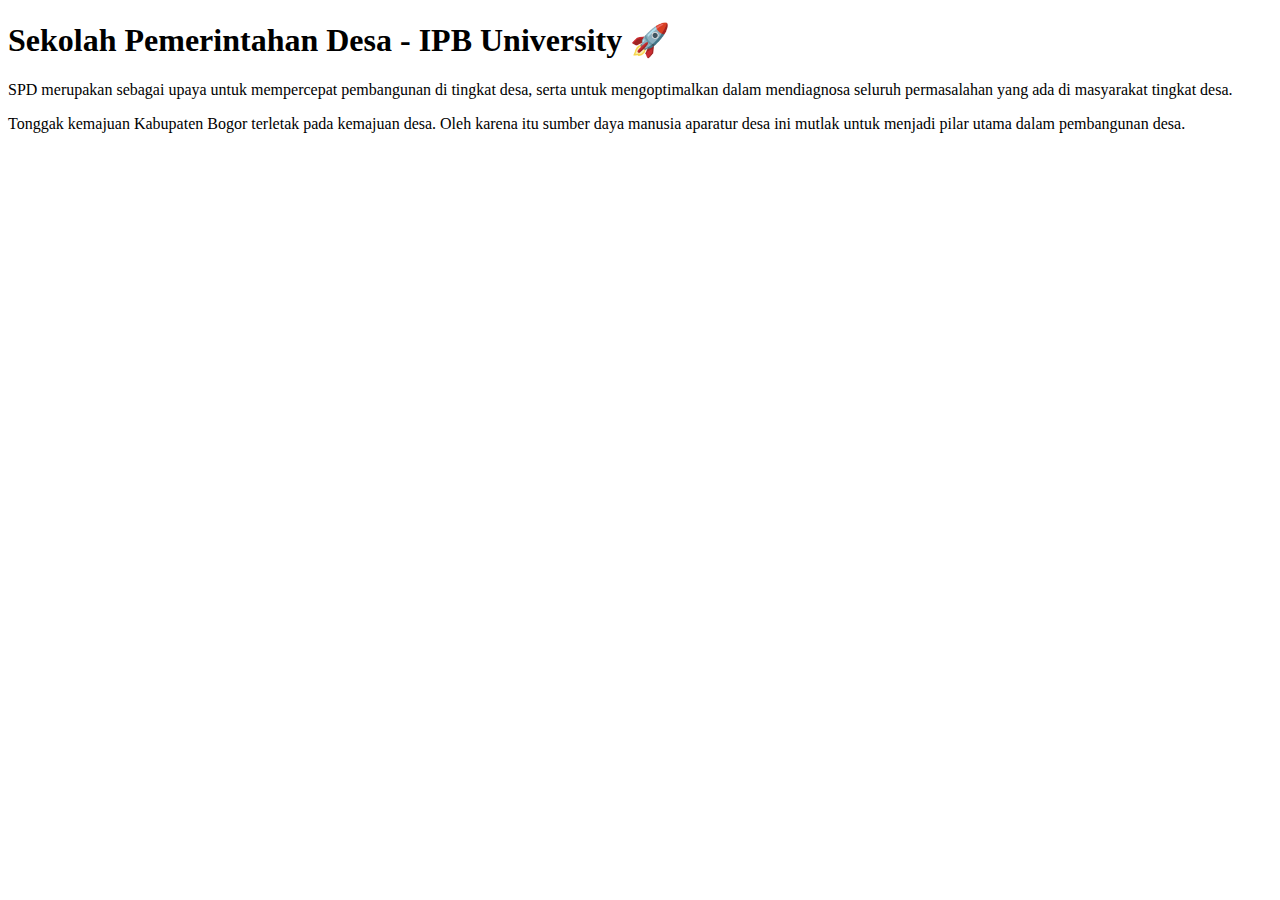
<file: latihan-1-html-css-javascript/layout/index.html>
<!DOCTYPE html>
<html>
  <head>
    <title>Latihan HTML, CSS, JavaScript</title>
  </head>
  <body>
    <div>
      <h1>Sekolah Pemerintahan Desa - IPB University 🚀</h1>
      <p>
        SPD merupakan sebagai upaya untuk mempercepat pembangunan di tingkat
        desa, serta untuk mengoptimalkan dalam mendiagnosa seluruh permasalahan
        yang ada di masyarakat tingkat desa.
      </p>
      <p>
        Tonggak kemajuan Kabupaten Bogor terletak pada kemajuan desa. Oleh
        karena itu sumber daya manusia aparatur desa ini mutlak untuk menjadi
        pilar utama dalam pembangunan desa.
      </p>
    </div>
  </body>
</html>
</file>
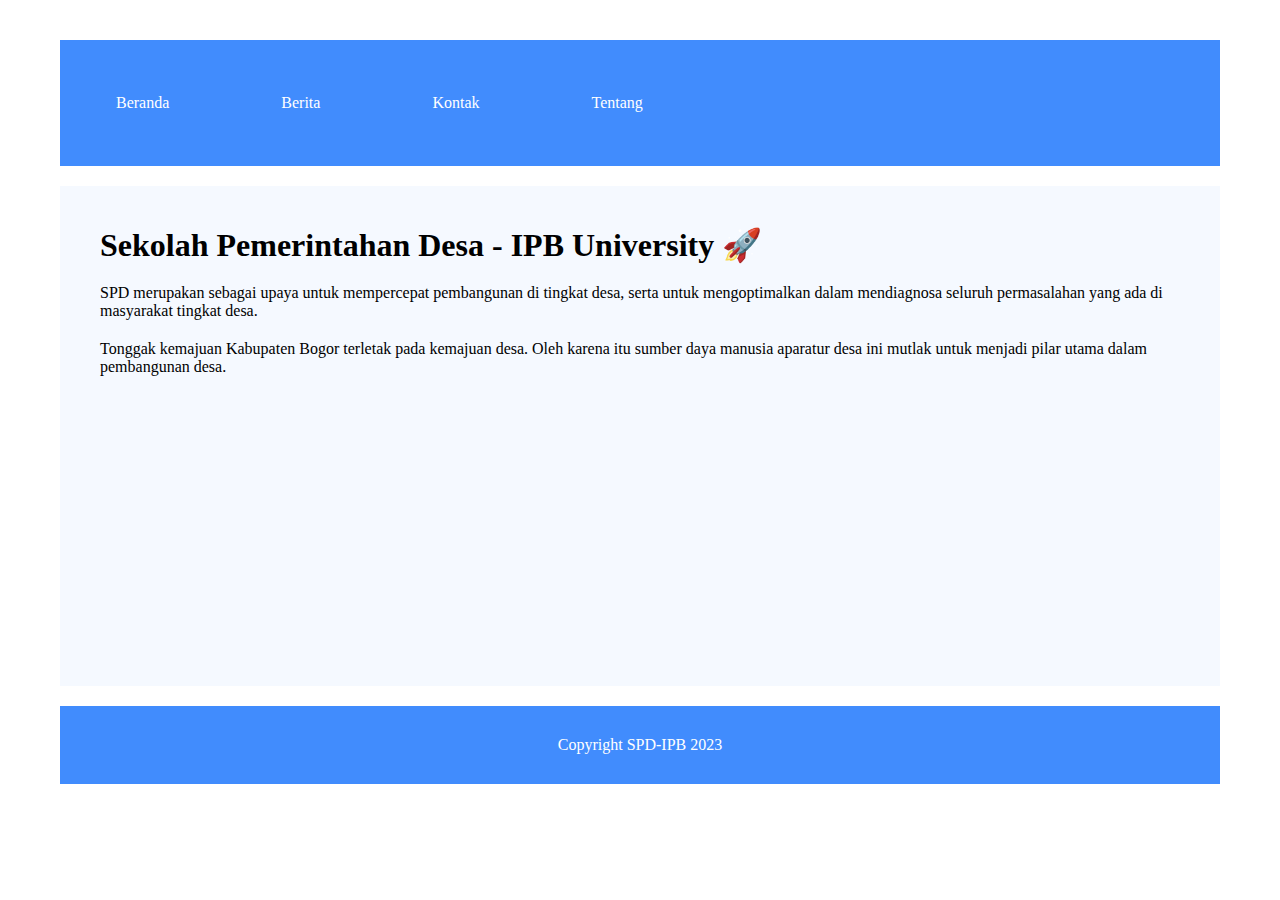
<file: latihan-1-html-css-javascript/layout/index-css-javascript.html>
<!DOCTYPE html>
<html lang="en">
  <head>
    <meta charset="UTF-8" />
    <meta name="viewport" content="width=device-width, initial-scale=1.0" />
    <title>Latihan HTML, CSS, dan JavaScript</title>
    <link
      rel="stylesheet"
      href="/latihan-1-html-css-javascript/style/style.css"
    />
    <script src="/latihan-1-html-css-javascript/js/myScript.js"></script>
  </head>
  <body>
    <div>
      <ul>
        <li><a onclick="myFunction()" href="#Beranda">Beranda</a></li>
        <li><a href="#Berita">Berita</a></li>
        <li><a href="#Kontak">Kontak</a></li>
        <li><a href="#Tentang">Tentang</a></li>
      </ul>
    </div>

    <article>
      <h1 id="demo">Sekolah Pemerintahan Desa - IPB University 🚀</h1>
      <p>
        SPD merupakan sebagai upaya untuk mempercepat pembangunan di tingkat
        desa, serta untuk mengoptimalkan dalam mendiagnosa seluruh permasalahan
        yang ada di masyarakat tingkat desa.
      </p>
      <p>
        Tonggak kemajuan Kabupaten Bogor terletak pada kemajuan desa. Oleh
        karena itu sumber daya manusia aparatur desa ini mutlak untuk menjadi
        pilar utama dalam pembangunan desa.
      </p>
    </article>
    <footer>
      <p>Copyright SPD-IPB 2023</p>
    </footer>
  </body>
</html>
</file>
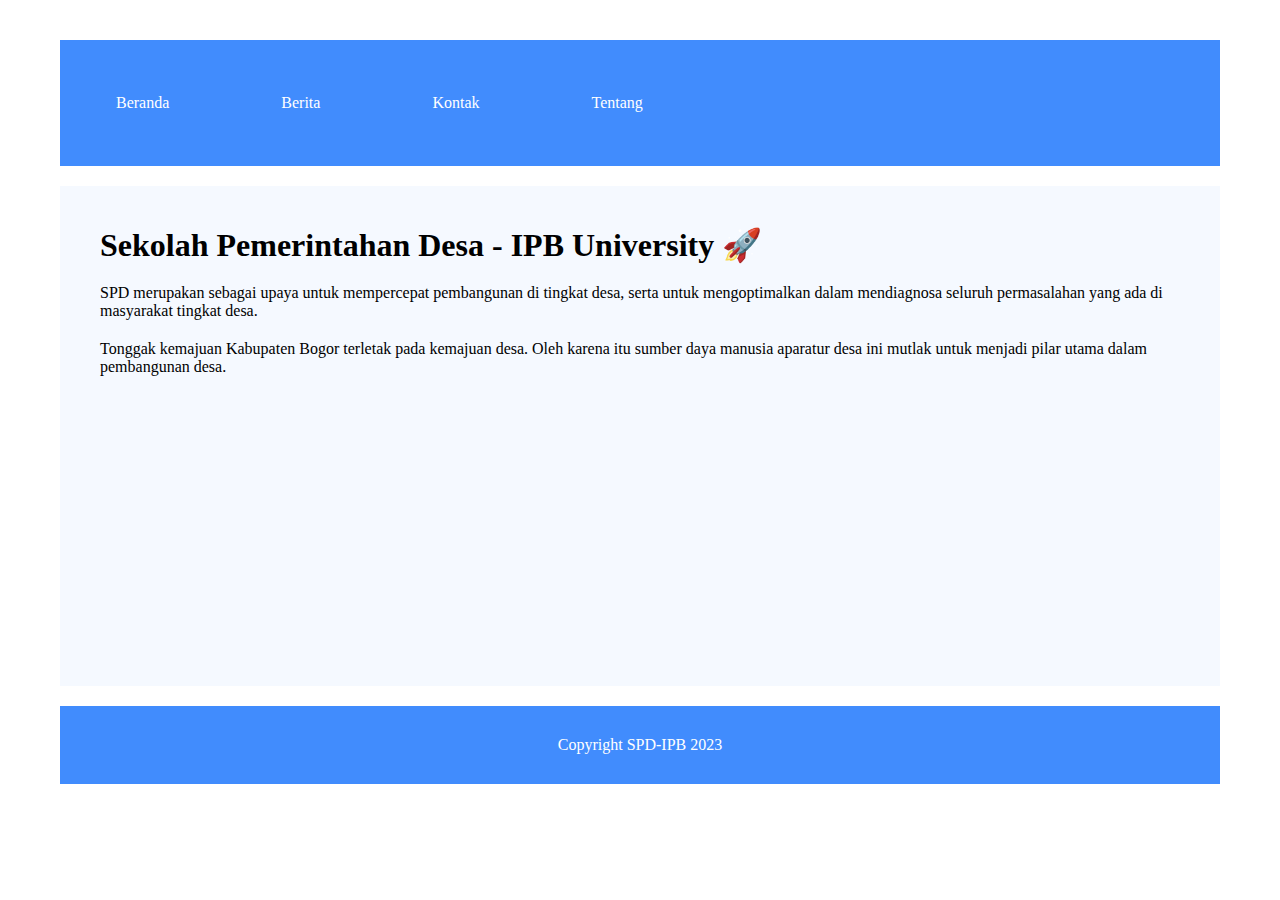
<file: latihan-1-html-css-javascript/layout/index-css.html>
<!DOCTYPE html>
<html lang="en">
  <head>
    <meta charset="UTF-8" />
    <meta name="viewport" content="width=device-width, initial-scale=1.0" />
    <title>Latihan HTML, CSS, dan JavaScript</title>
    <link
      rel="stylesheet"
      href="/latihan-1-html-css-javascript/style/style.css"
    />
  </head>
  <body>
    <div>
      <ul>
        <li><a href="#Beranda">Beranda</a></li>
        <li><a href="#Berita">Berita</a></li>
        <li><a href="#Kontak">Kontak</a></li>
        <li><a href="#Tentang">Tentang</a></li>
      </ul>
    </div>

    <article>
      <h1>Sekolah Pemerintahan Desa - IPB University 🚀</h1>
      <p>
        SPD merupakan sebagai upaya untuk mempercepat pembangunan di tingkat
        desa, serta untuk mengoptimalkan dalam mendiagnosa seluruh permasalahan
        yang ada di masyarakat tingkat desa.
      </p>
      <p>
        Tonggak kemajuan Kabupaten Bogor terletak pada kemajuan desa. Oleh
        karena itu sumber daya manusia aparatur desa ini mutlak untuk menjadi
        pilar utama dalam pembangunan desa.
      </p>
    </article>
    <footer>
      <p>Copyright SPD-IPB 2023</p>
    </footer>
  </body>
</html>
</file>
<file: latihan-1-html-css-javascript/style/style.css>
* {
  box-sizing: border-box;
  margin: 20px;
}

body {
  font-family: Kdam Thmor;
}

ul {
  list-style-type: none;
  margin: 0;
  padding: 0;
  overflow: hidden;
  background-color: #418cfd;
}

li {
  float: left;
}

li a {
  display: block;
  color: white;
  text-align: center;
  padding: 14px 16px;
  text-decoration: none;
}

li a:hover:not(.active) {
  background-color: #111;
}

article {
  float: center;
  padding: 20px;
  background-color: #f5f9ff;
  height: 500px; //only for demonstration, should be removed
}

/* Clear floats after the columns */
section::after {
  content: "";
  display: table;
  clear: both;
}

/* Style the footer */
footer {
  background-color: #418cfd;
  padding: 10px;
  text-align: center;
  color: white;
}

/* Responsive layout - makes the two columns/boxes stack on top of each other instead of next to each other, on small screens */
@media (max-width: 600px) {
  /* nav, */
  article {
    width: 100%;
    height: auto;
  }
}
</file>
